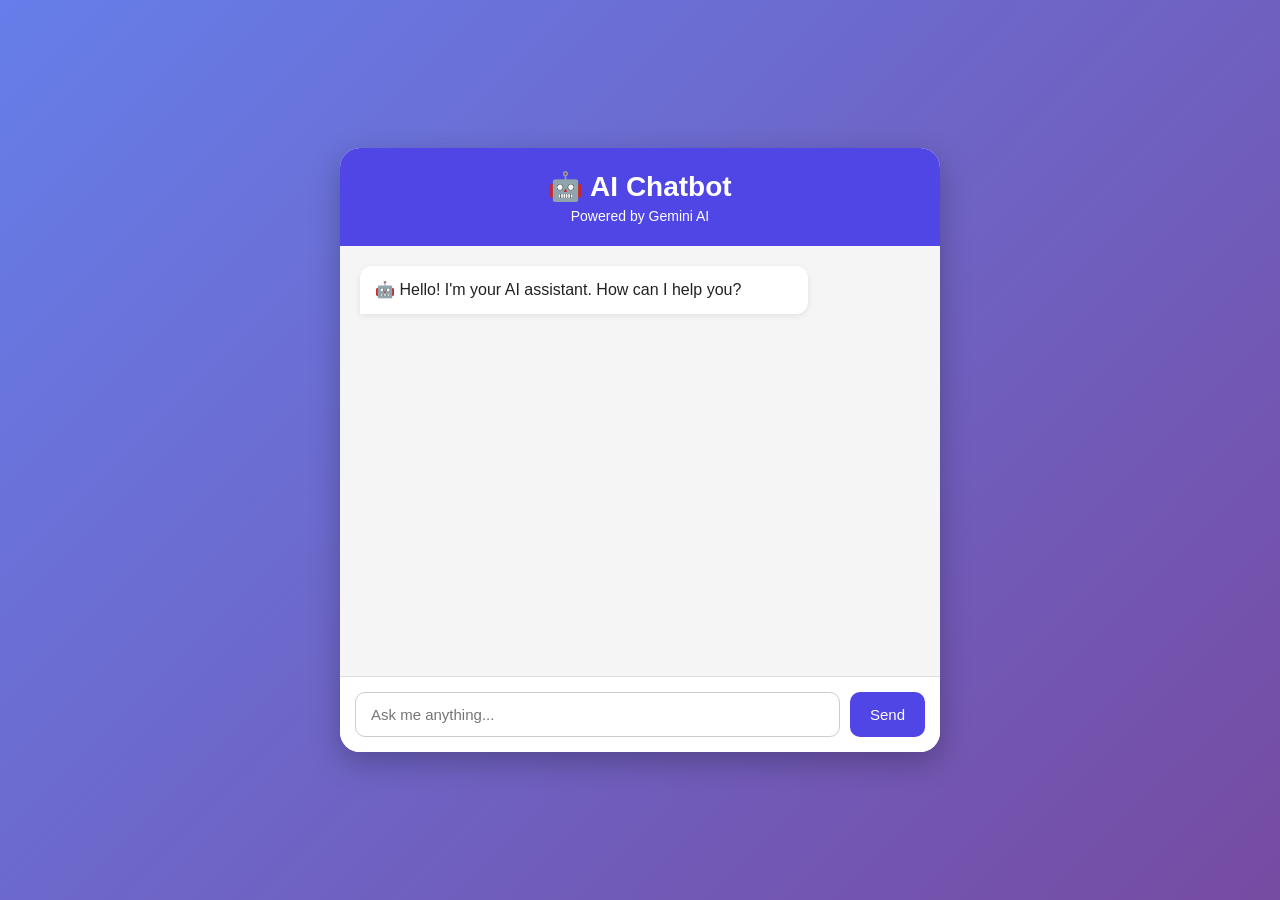
<file: index.html>
<!DOCTYPE html>
<html lang="en">

<head>
    <meta charset="UTF-8">
    <meta name="viewport" content="width=device-width, initial-scale=1.0">

    <title>AI Chatbot</title>

    <style>
        * {
            margin: 0;
            padding: 0;
            box-sizing: border-box;
        }

        body {
            font-family: Arial, sans-serif;
            min-height: 100vh;

            display: flex;
            justify-content: center;
            align-items: center;

            padding: 20px;

            background: linear-gradient(
                135deg,
                #667eea,
                #764ba2
            );
        }

        .chat-container {
            width: 100%;
            max-width: 600px;

            background: white;

            border-radius: 20px;

            overflow: hidden;

            box-shadow:
                0 10px 30px rgba(0, 0, 0, 0.25);
        }

        .header {
            background: #4f46e5;
            color: white;

            text-align: center;

            padding: 22px;
        }

        .header h1 {
            font-size: 28px;
            margin-bottom: 5px;
        }

        .header p {
            font-size: 14px;
        }

        #chat-box {
            height: 430px;

            padding: 20px;

            overflow-y: auto;

            background: #f5f5f5;
        }

        .message {
            max-width: 80%;

            padding: 12px 15px;

            margin-bottom: 15px;

            border-radius: 12px;

            line-height: 1.5;

            word-wrap: break-word;
        }

        .user-message {
            background: #4f46e5;
            color: white;

            margin-left: auto;

            border-radius: 12px 12px 0 12px;
        }

        .bot-message {
            background: white;
            color: #222;

            margin-right: auto;

            border-radius: 12px 12px 12px 0;

            box-shadow:
                0 2px 6px rgba(0, 0, 0, 0.08);
        }

        .input-area {
            display: flex;

            gap: 10px;

            padding: 15px;

            border-top: 1px solid #ddd;

            background: white;
        }

        #user-input {
            flex: 1;

            padding: 13px 15px;

            border: 1px solid #ccc;

            border-radius: 10px;

            outline: none;

            font-size: 15px;
        }

        #user-input:focus {
            border-color: #4f46e5;
        }

        #send-button {
            padding: 12px 20px;

            border: none;

            border-radius: 10px;

            background: #4f46e5;

            color: white;

            cursor: pointer;

            font-size: 15px;
        }

        #send-button:hover {
            background: #3730a3;
        }

        @media (max-width: 600px) {

            .chat-container {
                width: 100%;
            }

            #chat-box {
                height: 400px;
            }

            .header h1 {
                font-size: 24px;
            }
        }
    </style>
</head>


<body>

    <div class="chat-container">

        <div class="header">

            <h1>🤖 AI Chatbot</h1>

            <p>Powered by Gemini AI</p>

        </div>


        <div id="chat-box">

            <div class="message bot-message">
                🤖 Hello! I'm your AI assistant. How can I help you?
            </div>

        </div>


        <div class="input-area">

            <input
                type="text"
                id="user-input"
                placeholder="Ask me anything..."
                autocomplete="off"
            >

            <button id="send-button">
                Send
            </button>

        </div>

    </div>


    <script src="script.js"></script>

</body>

</html>
</file>
